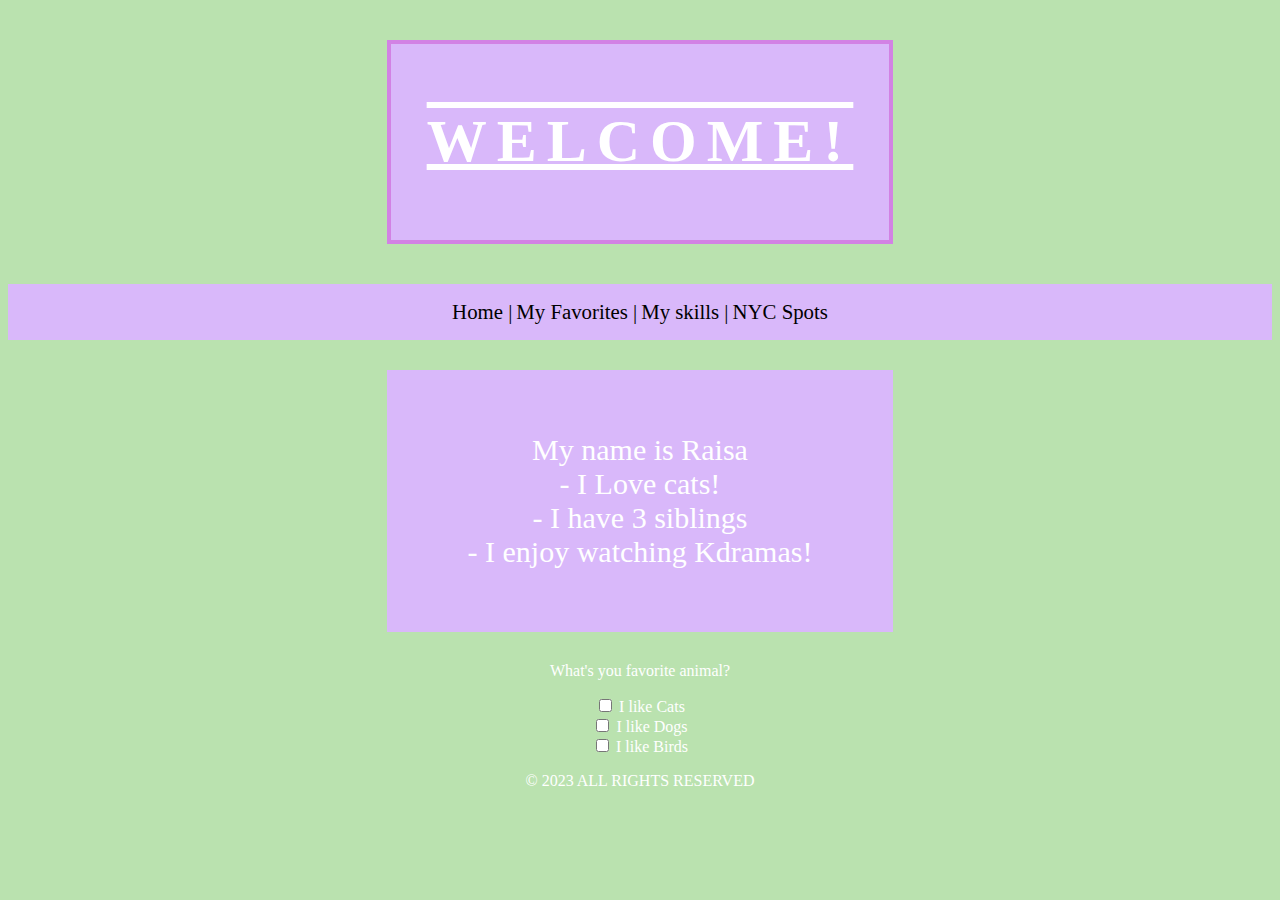
<file: index.html>
<!DOCTYPE html>
<html lang="en">
<head>
    <meta charset="UTF-8">
    <meta http-equiv="X-UA-Compatible" content="IE=edge">
    <meta name="viewport" content="width=device-width, initial-scale=1.0">
    <title> Raisa's Web</title>
    <link rel="stylesheet" href="styles.css" >

</head>
<body>
    <header> 
        <h1 class="welcome"> WELCOME!</h1>

        <nav>
            <ul>
              <li><a href="index.html">Home |</a></li>
              <li><a href="favorites.html"> My Favorites |</a></li>
              <li><a href="skills.html"> My skills |</a></li>
              <li><a href="spots.html"> NYC Spots</a></li>
             </ul>
           </nav> 

    </header>
   
   
    <p class="intro">My name is Raisa <br>
        - I Love cats! <br>
        - I have 3 siblings <br>
        - I enjoy watching Kdramas!
    </p>

    <form>
        <p> What's you favorite animal?</p>
        <input type="checkbox" id="Cats" name="animal" value="Cats">
        <label for="cats"> I like Cats</label><br>
        <input type="checkbox" id="Dogs" name="animal" value="Dogs">
        <label for="dogs"> I like Dogs</label><br>
        <input type="checkbox" id="Birds" name="animal" value="Birds">
        <label for="birds"> I like Birds</label>
      </form>
    <p>&copy; 2023 ALL RIGHTS RESERVED</p>
</body>
</html>
</file>
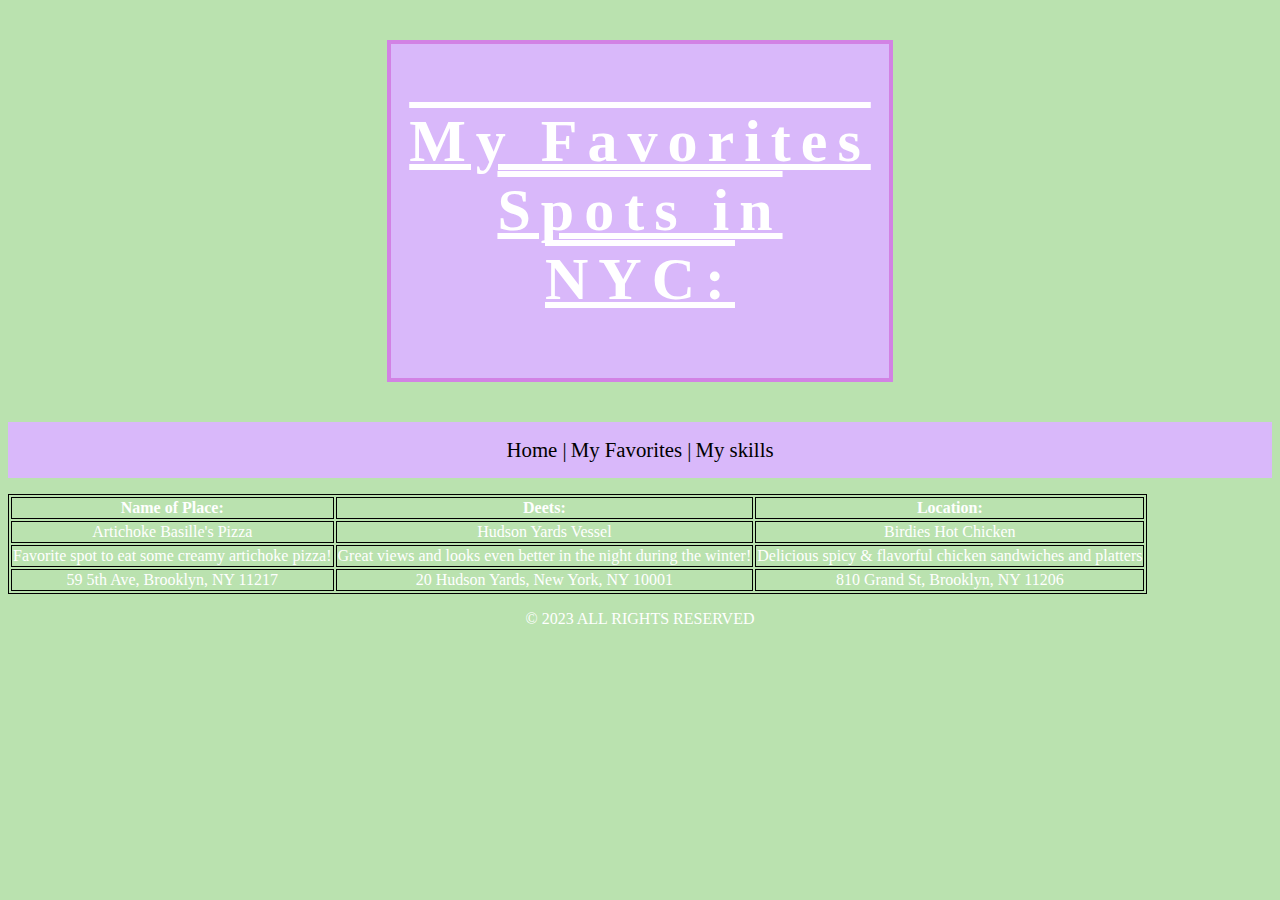
<file: spots.html>
<!DOCTYPE html>
<html lang="en">
<head>
    <meta charset="UTF-8">
    <meta http-equiv="X-UA-Compatible" content="IE=edge">
    <meta name="viewport" content="width=device-width, initial-scale=1.0">
    <title>Raisa's Web</title>
    <link rel="stylesheet" href="styles.css" >

</head>
<body>

    <header>
        <h1 class="welcome"> My Favorites Spots in NYC:</h1>
        <nav>
            <ul class="three">
              <li><a href="index.html">Home |</a></li>
              <li><a href="favorites.html"> My Favorites |</a></li>
              <li><a href="skills.html"> My skills</a></li>
             </ul>
           </nav> 
        
    </header>
   
    <table>
        <tr>
          <th>Name of Place:</th>
          <th>Deets:</th>
          <th>Location:</th>
        </tr>
        <tr>
          <td>Artichoke Basille's Pizza</td>
          <td>Hudson Yards Vessel</td>
          <td>Birdies Hot Chicken</td>
        </tr>
        <tr>
            <td>Favorite spot to eat some creamy artichoke pizza!</td>
            <td>Great views and looks even better in the night during the winter!</td>
            <td>Delicious spicy & flavorful chicken sandwiches and platters</td>
          </tr>
        <tr>
          <td>59 5th Ave, Brooklyn, NY 11217</td>
          <td>20 Hudson Yards, New York, NY 10001</td>
          <td>810 Grand St, Brooklyn, NY 11206</td>
        </tr>
      </table>
    

            
        
            
            

    <p>&copy; 2023 ALL RIGHTS RESERVED</p>
</body>
</html>
</file>
<file: styles.css>
body {
    
    background-color: rgb(186, 226, 175);
    color:rgb(255, 255, 255);
    text-align: center
   }

.intro{
    background-color: rgb(217, 184, 250);
    font-size: 30px;
     padding-top: 5%;
     padding-bottom: 5%;
     margin-right: 30%;
    margin-left: 30%;
    align-items:flex-start
}

.container{
  display: flex;
  flex-direction: row;
  align-items: baseline;
  justify-content: center;

}

.kdrama{
    border-radius: 25px;
    width:150px;
    transition: transform .2s;
}
   

   #food{
    width: 40em;
    border-radius: 15px;
    border: 4px solid rgb(164, 238, 152)
   }

   #music{
  justify-content: center;
  align-items: baseline;
   }

   header {
   
    text-align: center;
   
    }
.welcome {
    text-decoration: underline overline;
     letter-spacing: 10px;
     font-size: 60px;
     padding-top: 5%;
     padding-bottom: 5%;
     margin-right: 30%;
   margin-left: 30%;
   background-color: rgb(217, 184, 250);
   background-size: contain;
   border: 4px solid rgb(210, 130, 228);
   border-radius: 5p1x;
}



.freetime{
    background-color: rgb(217, 184, 250);
    color: rgb(255, 255, 255);
    font-size: 35px;
    padding-top: 1%;
    padding-bottom: 1%;
     margin-right: 10%;
   margin-left: 10%
    
  }

table, th, td {
    border: 1px solid black;
    font-size: medium;
  }

/* STYLE NAV BAR */
ul{
    list-style-type: none;
    background-color: rgb(217, 184, 250);
    overflow: hidden;
    padding: 1em
  }
  li{
  display: inline;
  }
  
  li a{
  color: rgb(0, 0, 0);
  text-decoration: none;
  font-size: 1.3em;
 
  }
  li a:hover{
    background-color: rgb(233, 202, 242);
    padding: 1em;
  }
</file>
